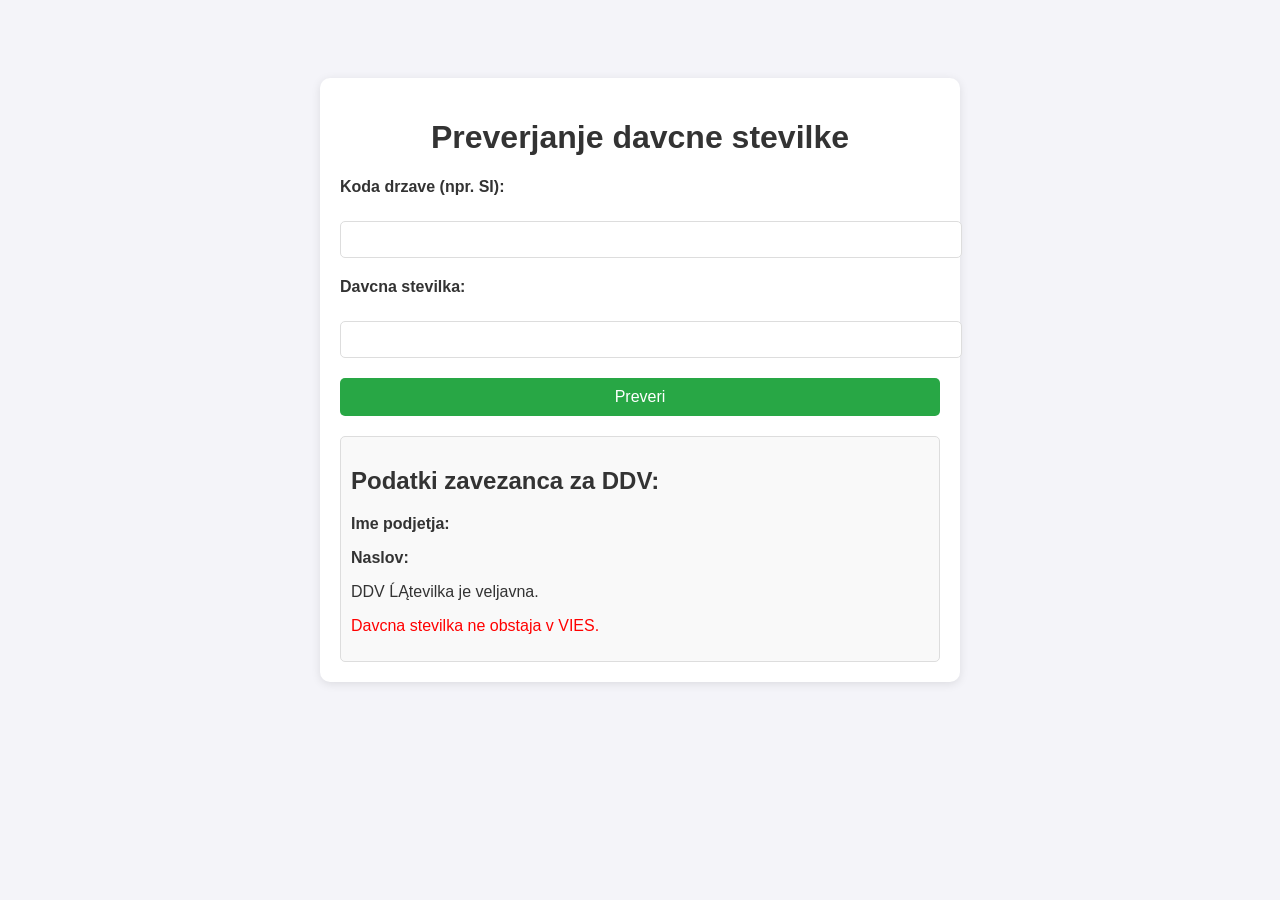
<file: src/main/webapp/WEB-INF/templates/index.html>
<!DOCTYPE html>
<html lang="en" xmlns:th="http://www.thymeleaf.org">
<head>
    <meta http-equiv="Content-Type" content="text/html; charset=ISO-8859-2" />
    <meta name="viewport" content="width=device-width, initial-scale=1.0">
    <title>Preverjanje davčne številke</title>
    <style>
        body{background-color:#f4f4f9;font-family:Arial,sans-serif;color:#333;padding:20px}
        .container{max-width:600px;margin:50px auto;background:#fff;padding:20px;border-radius:10px;box-shadow:0 2px 10px rgba(0,0,0,.1)}
        h1{text-align:center;color:#333}
        form{display:flex;flex-direction:column;gap:20px}
        label{font-weight:bold;margin-bottom:5px}
        input{padding:10px;border-radius:5px;border:1px solid #ddd;width:100%}
        button{padding:10px;background-color:#28a745;color:white;border:none;border-radius:5px;cursor:pointer;font-size:16px}
        button:hover{background-color:#218838}
        #result{margin-top:20px;padding:10px;border:1px solid #ddd;border-radius:5px;background-color:#f9f9f9}
        .error{color:red}
        .success{color:green}
    </style>
</head>
<body>
<div class="container">
    <h1>Preverjanje davcne stevilke</h1>
    <form th:action="@{/checkVat}" method="post" th:object="${VatCheckRequest}">
        <label for="countryCode">Koda drzave (npr. SI):</label>
        <input type="text" id="countryCode" th:field="*{countryCode}" name="countryCode" required>
        <label for="vatNumber">Davcna stevilka:</label>
        <input type="text" id="vatNumber" th:field="*{vatNumber}" name="vatNumber" required>
        <button type="submit">Preveri</button>
    </form>

    <div id="result" th:if="${VatCheckResponse != null}">
        <div th:if="${VatCheckResponse.companyName != null or VatCheckResponse.address != null}">
            <h2>Podatki zavezanca za DDV:</h2>
            <p><strong>Ime podjetja:</strong> <span th:text="${VatCheckResponse.companyName}"></span></p>
            <p><strong>Naslov:</strong> <span th:text="${VatCheckResponse.address}"></span></p>
            <p>DDV številka je veljavna.</p>
        </div>
        <div th:if="${VatCheckResponse.companyName == null and VatCheckResponse.address == null}">
            <p class="error">Davcna stevilka ne obstaja v VIES.</p>
        </div>
    </div>
</div>


</body>
</html>
</file>
